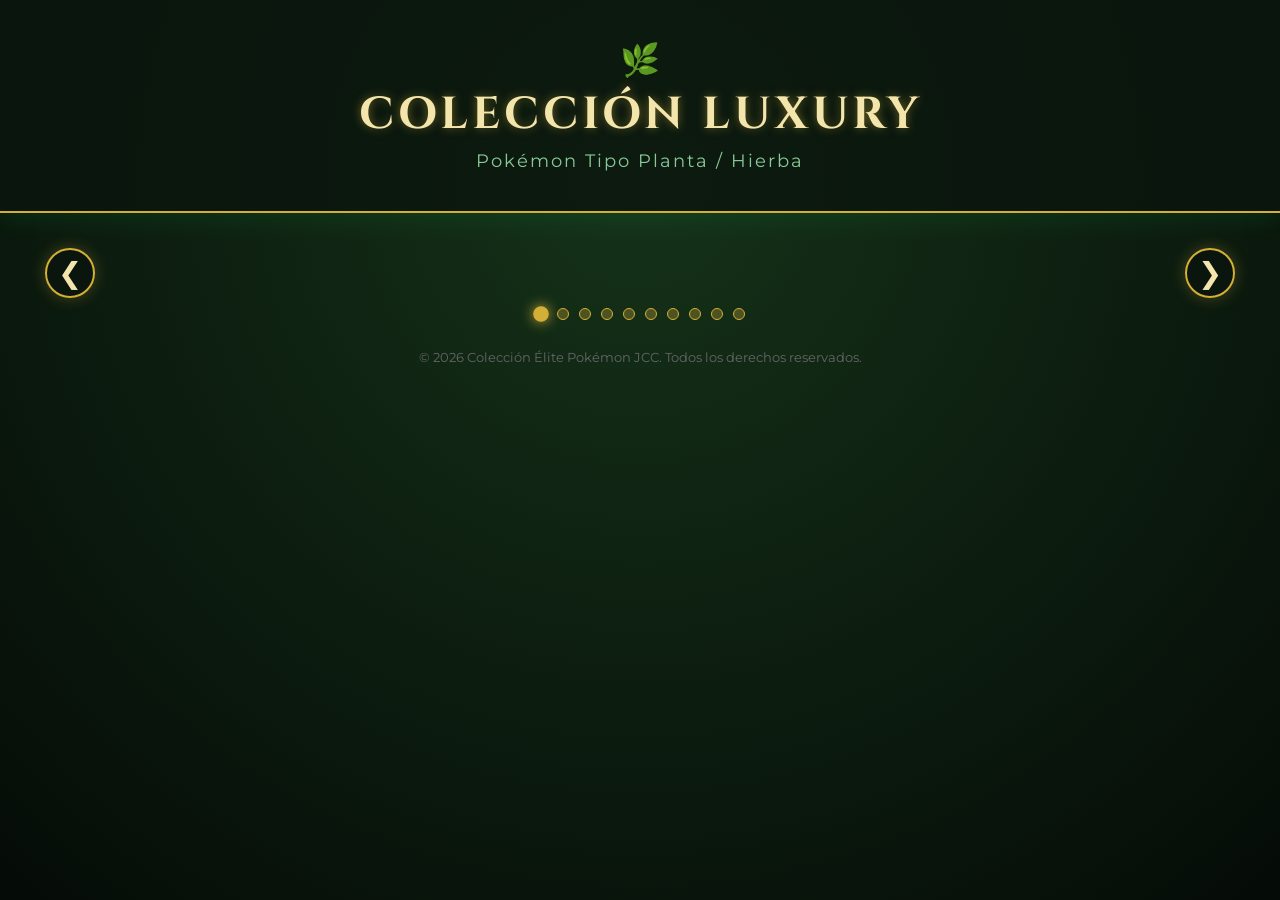
<file: index.html>
<!DOCTYPE html>
<html lang="es">
<head>
    <meta charset="UTF-8">
    <meta name="viewport" content="width=device-width, initial-scale=1.0">
    <title>Enciclopedia Luxury Pokémon Tipo Planta</title>
    <!-- Fuente elegante Google Fonts -->
    <link href="https://fonts.googleapis.com/css2?family=Cinzel:wght@600;700;900&family=Montserrat:wght@400;600;700&display=swap" rel="stylesheet">
    <link rel="stylesheet" href="pokemon.css">
</head>
<body>

    <header class="luxury-header">
        <div class="logo-container">
            <span class="leaf-icon">🌿</span>
            <h1>COLECCIÓN LUXURY</h1>
            <p>Pokémon Tipo Planta / Hierba</p>
        </div>
    </header>

    <!-- Contenedor Principal del Carrusel -->
    <section class="carousel-wrapper">
        <button class="carousel-btn prev-btn" id="prevBtn" aria-label="Anterior">&#10094;</button>
        
        <div class="carousel-track-container">
            <main class="gallery-container carousel-track" id="pokemon-gallery">
                <!-- Las cartas se generarán dinámicamente con JS -->
            </main>
        </div>

        <button class="carousel-btn next-btn" id="nextBtn" aria-label="Siguiente">&#10095;</button>
    </section>

    <!-- Indicadores de Puntos (Dots) -->
    <div class="carousel-dots" id="carouselDots"></div>

    <footer>
        <p>&copy; 2026 Colección Élite Pokémon JCC. Todos los derechos reservados.</p>
    </footer>

    <script src="pokemon.js"></script>
</body>
 </html>
</file>
<file: pokemon.css>
/* --- ESTILOS GENERALES Y TEMA LUXURY VERDE --- */
:root {
    --bg-dark: #0a140d;
    --gold: #d4af37;
    --gold-light: #f3e5ab;
    --card-green-border: #2d5a27;
    --card-bg-gradient: linear-gradient(135deg, #a4df7a 0%, #61b33b 50%, #468c28 100%);
    --card-header-bg: linear-gradient(to bottom, #d2f195, #93cb53);
    --gold-border: linear-gradient(45deg, #bf953f, #fcf6ba, #b38728, #fbf5b7);
}

* {
    box-sizing: border-box;
    margin: 0;
    padding: 0;
}

body {
    background-color: var(--bg-dark);
    background-image: radial-gradient(circle at 50% 20%, #153219 0%, #050b07 100%);
    font-family: 'Montserrat', sans-serif;
    color: #fff;
    min-height: 100vh;
    padding-bottom: 50px;
    overflow-x: hidden;
}

/* Encabezado Luxury */
.luxury-header {
    text-align: center;
    padding: 40px 20px;
    border-bottom: 2px solid var(--gold);
    background: rgba(10, 20, 13, 0.8);
    box-shadow: 0 4px 25px rgba(0, 255, 100, 0.1);
}

.luxury-header h1 {
    font-family: 'Cinzel', serif;
    font-size: 2.8rem;
    color: var(--gold-light);
    letter-spacing: 4px;
    text-shadow: 0 0 10px rgba(212, 175, 55, 0.5);
}

.luxury-header p {
    color: #88c999;
    font-size: 1.1rem;
    letter-spacing: 2px;
    margin-top: 5px;
}

.leaf-icon {
    font-size: 2rem;
    display: block;
    margin-bottom: 5px;
}

/* --- ESTILOS DEL CARRUSEL --- */
.carousel-wrapper {
    position: relative;
    max-width: 1200px;
    margin: 40px auto 10px auto;
    padding: 0 60px;
}

.carousel-track-container {
    overflow: hidden;
    width: 100%;
    border-radius: 15px;
    padding: 20px 0;
}

.gallery-container {
    display: flex;
    gap: 30px;
    transition: transform 0.5s ease-in-out;
    scroll-behavior: smooth;
}

/* Botones del Carrusel */
.carousel-btn {
    position: absolute;
    top: 50%;
    transform: translateY(-50%);
    background: rgba(10, 20, 13, 0.85);
    border: 2px solid var(--gold);
    color: var(--gold-light);
    font-size: 1.8rem;
    width: 50px;
    height: 50px;
    border-radius: 50%;
    cursor: pointer;
    z-index: 10;
    transition: all 0.3s ease;
    box-shadow: 0 0 15px rgba(212, 175, 55, 0.3);
    display: flex;
    align-items: center;
    justify-content: center;
}

.carousel-btn:hover {
    background: var(--gold);
    color: var(--bg-dark);
    box-shadow: 0 0 25px rgba(212, 175, 55, 0.8);
}

.prev-btn { left: 5px; }
.next-btn { right: 5px; }

/* Indicadores de Puntos (Dots) */
.carousel-dots {
    display: flex;
    justify-content: center;
    gap: 10px;
    margin-top: 15px;
}

.dot {
    width: 12px;
    height: 12px;
    background: rgba(212, 175, 55, 0.3);
    border: 1px solid var(--gold);
    border-radius: 50%;
    cursor: pointer;
    transition: all 0.3s ease;
}

.dot.active {
    background: var(--gold);
    transform: scale(1.3);
    box-shadow: 0 0 10px var(--gold);
}

/* --- ESTRUCTURA DE LA CARTA POKÉMON --- */
.pokemon-card {
    min-width: 310px;
    width: 310px;
    height: 470px;
    background: var(--card-bg-gradient);
    border-radius: 18px;
    padding: 12px;
    position: relative;
    box-shadow: 0 15px 35px rgba(0,0,0,0.8), 0 0 15px rgba(212, 175, 55, 0.3);
    border: 10px solid #ecd872;
    color: #222;
    font-size: 12px;
    display: flex;
    flex-direction: column;
    justify-content: space-between;
    transition: transform 0.3s ease, box-shadow 0.3s ease;
    flex-shrink: 0;
}

.pokemon-card:hover {
    transform: translateY(-8px) scale(1.02);
    box-shadow: 0 20px 40px rgba(0,0,0,0.9), 0 0 25px rgba(212, 175, 55, 0.7);
}

/* Cabecera Carta */
.card-header {
    display: flex;
    justify-content: space-between;
    align-items: center;
    padding: 2px 5px;
}

.stage-tag {
    font-size: 9px;
    font-weight: 700;
    font-style: italic;
    color: #444;
}

.pokemon-name {
    font-size: 1.3rem;
    font-weight: 800;
    color: #111;
    text-transform: capitalize;
}

.hp-container {
    display: flex;
    align-items: center;
    gap: 4px;
}

.hp-label {
    font-size: 10px;
    font-weight: 800;
}

.hp-val {
    font-size: 1.3rem;
    font-weight: 800;
    color: #c00;
}

.type-icon {
    width: 20px;
    height: 20px;
    background-color: #78c850;
    border-radius: 50%;
    display: inline-flex;
    align-items: center;
    justify-content: center;
    color: white;
    font-weight: bold;
    font-size: 11px;
    border: 1px solid #333;
}

/* Marco de Ilustración */
.image-frame {
    background: linear-gradient(135deg, #e0e0e0, #ffffff);
    border: 3px solid #b5b5b5;
    border-radius: 6px;
    box-shadow: inset 0 0 8px rgba(0,0,0,0.4);
    height: 170px;
    display: flex;
    justify-content: center;
    align-items: center;
    overflow: hidden;
    position: relative;
}

.pokemon-img {
    max-height: 150px;
    filter: drop-shadow(2px 4px 6px rgba(0,0,0,0.4));
}

/* Barra de Datos Físicos */
.info-bar {
    background: linear-gradient(to right, #dcdcdc, #f5f5f5, #dcdcdc);
    border: 1px solid #999;
    border-radius: 3px;
    text-align: center;
    font-size: 8.5px;
    font-weight: 700;
    padding: 2px 0;
    margin: 4px 0;
    color: #333;
}

/* Habilidades y Ataques */
.abilities-attacks {
    flex-grow: 1;
    display: flex;
    flex-direction: column;
    justify-content: center;
    gap: 8px;
    padding: 0 4px;
}

.ability-box {
    background: rgba(255, 255, 255, 0.3);
    border-radius: 5px;
    padding: 4px;
}

.ability-header {
    display: flex;
    align-items: center;
    gap: 6px;
    margin-bottom: 2px;
}

.ability-badge {
    background: #e63946;
    color: white;
    font-size: 8px;
    padding: 1px 5px;
    border-radius: 8px;
    font-weight: bold;
}

.ability-title {
    font-weight: 800;
    color: #a00;
    font-size: 11px;
}

.ability-desc {
    font-size: 9px;
    line-height: 1.2;
    color: #222;
}

.attack-box {
    display: flex;
    justify-content: space-between;
    align-items: center;
    border-top: 1px solid rgba(0,0,0,0.15);
    padding-top: 4px;
}

.attack-cost {
    display: flex;
    gap: 2px;
}

.attack-name {
    font-weight: 800;
    font-size: 12px;
    flex-grow: 1;
    margin-left: 8px;
    text-transform: capitalize;
}

.attack-damage {
    font-size: 14px;
    font-weight: 800;
}

/* Footer de Carta */
.card-footer {
    border-top: 1px solid #777;
    font-size: 8px;
    font-weight: 700;
    padding-top: 4px;
}

.stats-row {
    display: flex;
    justify-content: space-around;
    text-align: center;
    margin-bottom: 4px;
}

.flavor-text {
    font-size: 7.5px;
    font-style: italic;
    background: rgba(255, 255, 255, 0.4);
    padding: 3px;
    border-radius: 3px;
    line-height: 1.1;
    color: #111;
}

/* Footer general */
footer {
    text-align: center;
    color: #666;
    font-size: 0.8rem;
    margin-top: 30px;
}
</file>
<file: pokemon1.css>
/* --- ESTILOS GENERALES Y TEMA LUXURY VERDE --- */
:root {
    --bg-dark: #0a140d;
    --gold: #d4af37;
    --gold-light: #f3e5ab;
    --card-green-border: #2d5a27;
    --card-bg-gradient: linear-gradient(135deg, #a4df7a 0%, #61b33b 50%, #468c28 100%);
    --card-header-bg: linear-gradient(to bottom, #d2f195, #93cb53);
    --gold-border: linear-gradient(45deg, #bf953f, #fcf6ba, #b38728, #fbf5b7);
}

* {
    box-sizing: border-box;
    margin: 0;
    padding: 0;
}

body {
    background-color: var(--bg-dark);
    background-image: radial-gradient(circle at 50% 20%, #153219 0%, #050b07 100%);
    font-family: 'Montserrat', sans-serif;
    color: #fff;
    min-height: 100vh;
    padding-bottom: 50px;
    overflow-x: hidden;
}

/* Encabezado Luxury */
.luxury-header {
    text-align: center;
    padding: 40px 20px;
    border-bottom: 2px solid var(--gold);
    background: rgba(10, 20, 13, 0.8);
    box-shadow: 0 4px 25px rgba(0, 255, 100, 0.1);
}

.luxury-header h1 {
    font-family: 'Cinzel', serif;
    font-size: 2.8rem;
    color: var(--gold-light);
    letter-spacing: 4px;
    text-shadow: 0 0 10px rgba(212, 175, 55, 0.5);
}

.luxury-header p {
    color: #88c999;
    font-size: 1.1rem;
    letter-spacing: 2px;
    margin-top: 5px;
}

.leaf-icon {
    font-size: 2rem;
    display: block;
    margin-bottom: 5px;
}

/* --- ESTILOS DEL CARRUSEL --- */
.carousel-wrapper {
    position: relative;
    max-width: 1200px;
    margin: 40px auto 10px auto;
    padding: 0 60px;
}

.carousel-track-container {
    overflow: hidden;
    width: 100%;
    border-radius: 15px;
    padding: 20px 0;
}

.gallery-container {
    display: flex;
    gap: 30px;
    transition: transform 0.5s ease-in-out;
    scroll-behavior: smooth;
}

/* Botones del Carrusel */
.carousel-btn {
    position: absolute;
    top: 50%;
    transform: translateY(-50%);
    background: rgba(10, 20, 13, 0.85);
    border: 2px solid var(--gold);
    color: var(--gold-light);
    font-size: 1.8rem;
    width: 50px;
    height: 50px;
    border-radius: 50%;
    cursor: pointer;
    z-index: 10;
    transition: all 0.3s ease;
    box-shadow: 0 0 15px rgba(212, 175, 55, 0.3);
    display: flex;
    align-items: center;
    justify-content: center;
}

.carousel-btn:hover {
    background: var(--gold);
    color: var(--bg-dark);
    box-shadow: 0 0 25px rgba(212, 175, 55, 0.8);
}

.prev-btn { left: 5px; }
.next-btn { right: 5px; }

/* Indicadores de Puntos (Dots) */
.carousel-dots {
    display: flex;
    justify-content: center;
    gap: 10px;
    margin-top: 15px;
}

.dot {
    width: 12px;
    height: 12px;
    background: rgba(212, 175, 55, 0.3);
    border: 1px solid var(--gold);
    border-radius: 50%;
    cursor: pointer;
    transition: all 0.3s ease;
}

.dot.active {
    background: var(--gold);
    transform: scale(1.3);
    box-shadow: 0 0 10px var(--gold);
}

/* --- ESTRUCTURA DE LA CARTA POKÉMON --- */
.pokemon-card {
    min-width: 310px;
    width: 310px;
    height: 470px;
    background: var(--card-bg-gradient);
    border-radius: 18px;
    padding: 12px;
    position: relative;
    box-shadow: 0 15px 35px rgba(0,0,0,0.8), 0 0 15px rgba(212, 175, 55, 0.3);
    border: 10px solid #ecd872;
    color: #222;
    font-size: 12px;
    display: flex;
    flex-direction: column;
    justify-content: space-between;
    transition: transform 0.3s ease, box-shadow 0.3s ease;
    flex-shrink: 0;
}

.pokemon-card:hover {
    transform: translateY(-8px) scale(1.02);
    box-shadow: 0 20px 40px rgba(0,0,0,0.9), 0 0 25px rgba(212, 175, 55, 0.7);
}

/* Cabecera Carta */
.card-header {
    display: flex;
    justify-content: space-between;
    align-items: center;
    padding: 2px 5px;
}

.stage-tag {
    font-size: 9px;
    font-weight: 700;
    font-style: italic;
    color: #444;
}

.pokemon-name {
    font-size: 1.3rem;
    font-weight: 800;
    color: #111;
    text-transform: capitalize;
}

.hp-container {
    display: flex;
    align-items: center;
    gap: 4px;
}

.hp-label {
    font-size: 10px;
    font-weight: 800;
}

.hp-val {
    font-size: 1.3rem;
    font-weight: 800;
    color: #c00;
}

.type-icon {
    width: 20px;
    height: 20px;
    background-color: #78c850;
    border-radius: 50%;
    display: inline-flex;
    align-items: center;
    justify-content: center;
    color: white;
    font-weight: bold;
    font-size: 11px;
    border: 1px solid #333;
}

/* Marco de Ilustración */
.image-frame {
    background: linear-gradient(135deg, #e0e0e0, #ffffff);
    border: 3px solid #b5b5b5;
    border-radius: 6px;
    box-shadow: inset 0 0 8px rgba(0,0,0,0.4);
    height: 170px;
    display: flex;
    justify-content: center;
    align-items: center;
    overflow: hidden;
    position: relative;
}

.pokemon-img {
    max-height: 150px;
    filter: drop-shadow(2px 4px 6px rgba(0,0,0,0.4));
}

/* Barra de Datos Físicos */
.info-bar {
    background: linear-gradient(to right, #dcdcdc, #f5f5f5, #dcdcdc);
    border: 1px solid #999;
    border-radius: 3px;
    text-align: center;
    font-size: 8.5px;
    font-weight: 700;
    padding: 2px 0;
    margin: 4px 0;
    color: #333;
}

/* Habilidades y Ataques */
.abilities-attacks {
    flex-grow: 1;
    display: flex;
    flex-direction: column;
    justify-content: center;
    gap: 8px;
    padding: 0 4px;
}

.ability-box {
    background: rgba(255, 255, 255, 0.3);
    border-radius: 5px;
    padding: 4px;
}

.ability-header {
    display: flex;
    align-items: center;
    gap: 6px;
    margin-bottom: 2px;
}

.ability-badge {
    background: #e63946;
    color: white;
    font-size: 8px;
    padding: 1px 5px;
    border-radius: 8px;
    font-weight: bold;
}

.ability-title {
    font-weight: 800;
    color: #a00;
    font-size: 11px;
}

.ability-desc {
    font-size: 9px;
    line-height: 1.2;
    color: #222;
}

.attack-box {
    display: flex;
    justify-content: space-between;
    align-items: center;
    border-top: 1px solid rgba(0,0,0,0.15);
    padding-top: 4px;
}

.attack-cost {
    display: flex;
    gap: 2px;
}

.attack-name {
    font-weight: 800;
    font-size: 12px;
    flex-grow: 1;
    margin-left: 8px;
    text-transform: capitalize;
}

.attack-damage {
    font-size: 14px;
    font-weight: 800;
}

/* Footer de Carta */
.card-footer {
    border-top: 1px solid #777;
    font-size: 8px;
    font-weight: 700;
    padding-top: 4px;
}

.stats-row {
    display: flex;
    justify-content: space-around;
    text-align: center;
    margin-bottom: 4px;
}

.flavor-text {
    font-size: 7.5px;
    font-style: italic;
    background: rgba(255, 255, 255, 0.4);
    padding: 3px;
    border-radius: 3px;
    line-height: 1.1;
    color: #111;
}

/* Footer general */
footer {
    text-align: center;
    color: #666;
    font-size: 0.8rem;
    margin-top: 30px;
}
</file>
